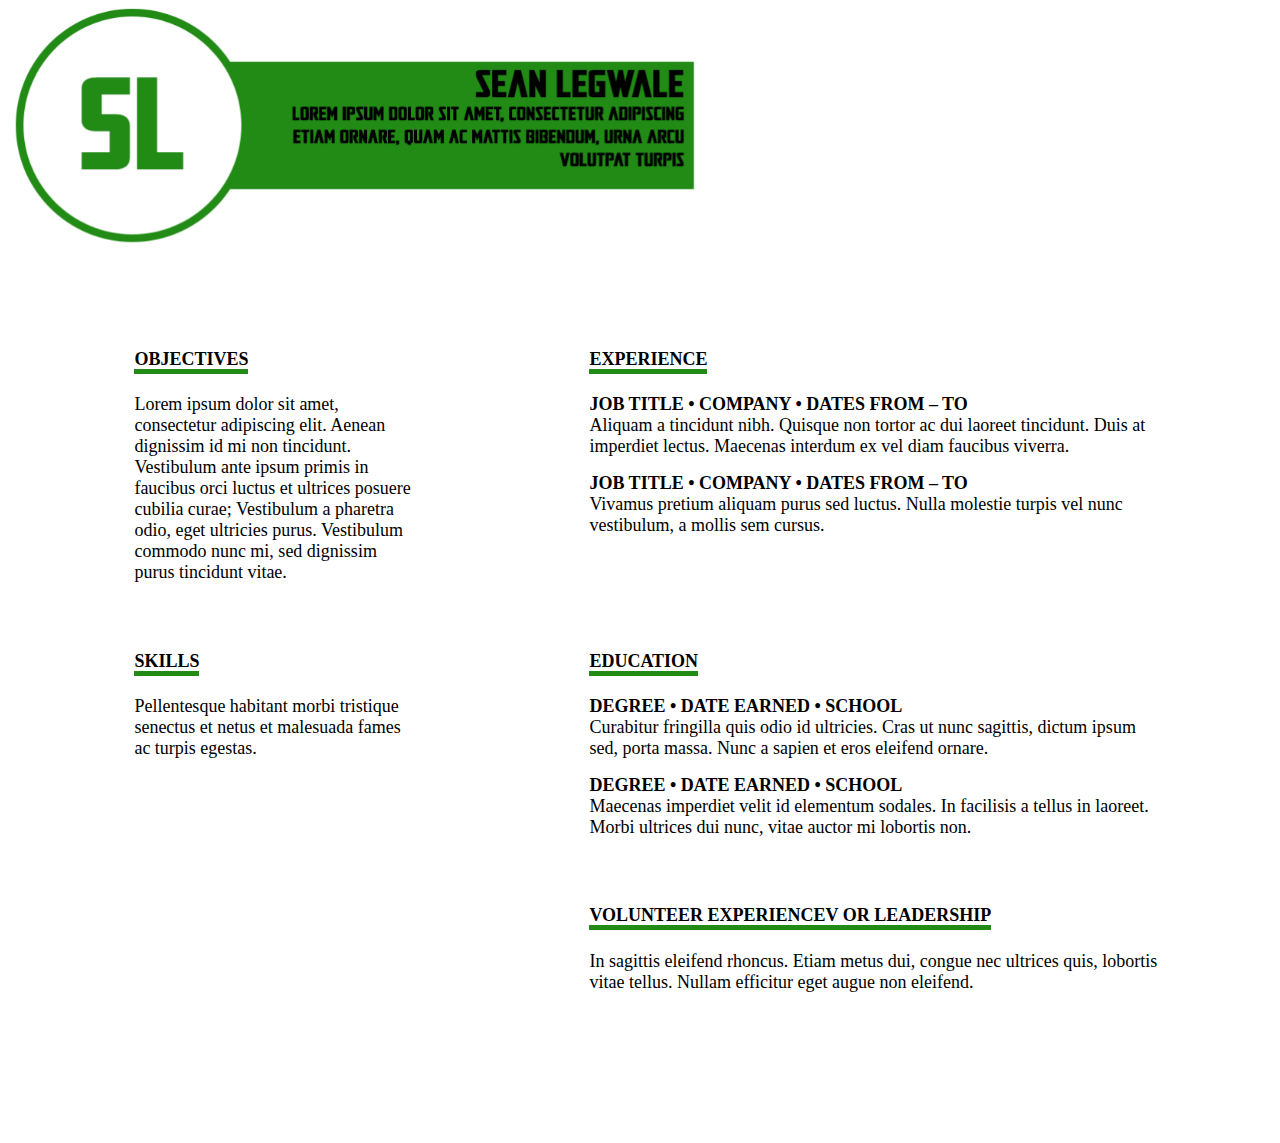
<file: index.html>
<!DOCTYPE html> 
<html>

    <head>
        <title>Resume</title>
        <meta charset="utf-8">
        <meta name="author" content="Sean Legwale">
        <link rel="stylesheet" href="main.css">
        <style type="text/css">
            .style-h1{
                font-family:'Times New Roman', Times, serif;
                font-size:large;
                border-bottom: 5px solid #218b16;
                border-bottom-width: 25%;
            }
            .style-h2{
                font-family:'Times New Roman', Times, serif;
                font-size:large;
                border-bottom: 5px solid #218b16;
                border-bottom-width: 50%;
            }
            .style-h3{
                font-family:'Times New Roman', Times, serif;
                font-size:large;
                {
                  
        </style>
    </head>
    <header>
        <img  height="auto" src="ease.png" width="700" />
    </header>
    <body>
        <div id="container">
            <header id="top">
                <section id="objectives">
                    <h1><span class="style-h1">OBJECTIVES</span></h1>
                    <p><span class="style-h3">
                        Lorem ipsum dolor sit amet, consectetur adipiscing elit. Aenean dignissim id mi non tincidunt. 
                        Vestibulum ante ipsum primis in faucibus orci luctus et ultrices posuere cubilia curae; Vestibulum a pharetra odio, eget ultricies purus. Vestibulum commodo nunc mi, sed dignissim purus tincidunt vitae.
                    </span>
                    </p>
                </section>
                <section id="experience">
                    <h1><span class="style-h2">EXPERIENCE</span></h1>
                    <p><span class="style-h3">
                        <b>JOB TITLE • COMPANY • DATES FROM – TO</b> <br>Aliquam a tincidunt nibh. Quisque non tortor ac dui laoreet tincidunt.
                         Duis at imperdiet lectus. Maecenas interdum ex vel diam faucibus viverra.</br>
                    <p><span class="style-h3"><b>JOB TITLE • COMPANY • DATES FROM – TO</b><br>Vivamus pretium aliquam purus sed luctus. Nulla molestie turpis vel nunc vestibulum, a mollis sem cursus.</br></span></p>                       
                    </span>
                    </p>
                </section>
            </header>
            <article>
                <section id="skills">
                    <h1><span class="style-h1">SKILLS</span></h1>
                    <p><span class="style-h3">
                        Pellentesque habitant morbi tristique senectus et netus et malesuada fames ac turpis egestas.
                    </span>
                    </p>
                </section>
                <section id="education">
                    <h1><span class="style-h2">EDUCATION</span></h1>
                    <p><span class="style-h3">
                        <b>DEGREE • DATE EARNED • SCHOOL</b><br> Curabitur fringilla quis odio id ultricies. Cras ut nunc sagittis, dictum ipsum sed, porta massa. Nunc a sapien et eros eleifend ornare.</br>
                    <p><span class="style-h3"><b>DEGREE • DATE EARNED • SCHOOL</b><br>Maecenas imperdiet velit id elementum sodales. In facilisis a tellus in laoreet. Morbi ultrices dui nunc, vitae auctor mi lobortis non.
                    </span>
                    </p>
                </section>
            </article>
            <footer id="bottom">
                <section id="volunteer">
                    <h1><span class="style-h2">VOLUNTEER EXPERIENCEV OR LEADERSHIP</span></h1>
                    <p><span class="style-h3">
                        In sagittis eleifend rhoncus. Etiam metus dui, congue nec ultrices quis, lobortis vitae tellus. Nullam efficitur eget augue non eleifend. 
                    </span>
                    </p>
                </section>
            </footer>           
        </div>      
    </body>
    <footer>
        </footer> 
</html>
</file>
<file: main.css>
header#top{
    width: 90%;
    margin-top: 5%;
    margin-left: 10%;
}
header#top section#objectives{
    width: 25%;
    float: left;
}
header#top section#experience{
    width: 50%;
    float: right;
    margin-right: 10%;
}
article{
    width: 90%;
    margin-left: 10%                
}
article section#skills, section#education{
    margin-top: 1.5%;
}
article section#skills{
    width: 25%;
    float: left;
    clear:both;
}
article section#education{
    width: 50%;
    float: right;
    margin-right: 10%;
}
footer#bottom{
    width: 90%;
    margin-left: 10%;
}
footer#bottom section#volunteer{
    width: 50%;
    float: right;
    margin-top: 1.5%;
    margin-left: 40%;
}
nav{
    background-color: #218b16;
    padding-top: 20px;
    padding-bottom: 20px;
}
ul{
    display: flex;
    justify-content: center;
}
ul li{
    display: inline-block;
    padding: 12px 16px;
    margin: 0 5px;
    cursor: pointer;
    color: white;
}
footer{
    display:flex;
    flex-direction: column;
    margin-top: 10%;
}
</file>
